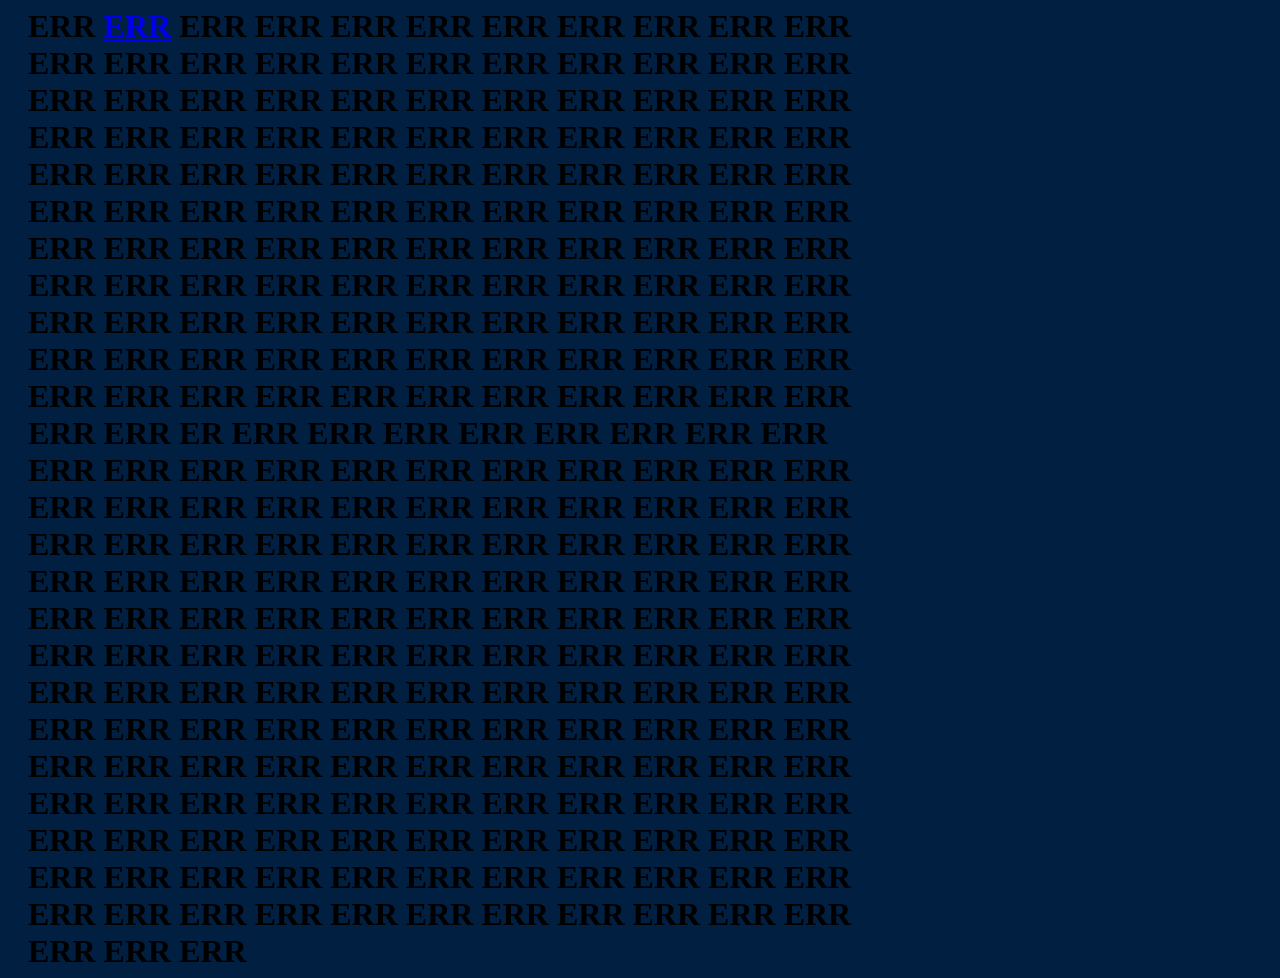
<file: zcc/Index.html>
<!DOCTYPE html>
<html lang="en">
<head>
    <meta charset="UTF-8">
    <meta name="viewport" content="width=device-width, initial-scale=1.0">
    <style>
        :root {
    /* colores */
    --A: #ff0000;
    --B: #007bff;
    --C: rgb(9, 255, 0);
    --D: #ff00ff;
    --E: rgb(255, 255, 0);
    --F: #00ffff;
    --G: #6f00ff;

}

h1 {
    margin: 0px 20px;
    animation: puls 20s none reverse infinite;
}

html {
    background: #001f41;
    animation: pulso 0.05s none infinite;
    width: 900px;
    text-decoration: none;
}

        @keyframes pulso {
    0% {
        background: var(--A);
    }
    16.66666666666667% {
        background: var(--B);
    }
    33.33333333333333% {
        background: var(--C);
    }

    50% {
        background: var(--D);
    }

    66.66666666666667% {
        background: var(--E);
    }

    83.33333333333334% {
        background: var(--F);
    }

    98.99999999999999% {
        background: var(--G);
    }
    
    99.99999999999999% {
        background: var(--fashback);
    }

    100% {
        background: var(--G);
    }


}

        @keyframes puls {
    0% {
        color: var(--A);
        margin: 0 500px;
    }
    16.66666666666667% {
        margin: 0 500px;
        color: var(--B);
    }
    33.33333333333333% {
        margin: 0 500px;
        color: var(--C);
    }

    50% {
        margin: 0 500px;
        color: var(--D);
    }

    66.66666666666667% {
        margin: 0 500px;
        color: var(--E);
    }

    83.33333333333334% {
        margin: 0 500px;
        color: var(--F);
    }

    98.99999999999999% {
        margin: 0 500px;
        color: var(--G);
    }
    
    99.99999999999999% {
        margin: 0 500px;
        color: var(--fashback);
    }

    100% {
        margin: 0 500px;
        color: var(--G);
    }


}
    </style>

    <title>ERR</title>
    
</head>
<body>
    <h1> ERR  <a href="/Index.html">ERR</a>  ERR  ERR  ERR  ERR  ERR  ERR  ERR  ERR  ERR  ERR  ERR  ERR  ERR  ERR  ERR  ERR  ERR  ERR  ERR  ERR  ERR  ERR  ERR  ERR  ERR  ERR  ERR  ERR  ERR  ERR  ERR  ERR  ERR  ERR  ERR  ERR  ERR  ERR  ERR  ERR  ERR  ERR  ERR  ERR  ERR  ERR  ERR  ERR  ERR  ERR  ERR  ERR  ERR  ERR  ERR  ERR  ERR  ERR  ERR  ERR  ERR  ERR  ERR  ERR  ERR  ERR  ERR  ERR  ERR  ERR  ERR  ERR  ERR  ERR  ERR  ERR  ERR  ERR  ERR  ERR  ERR  ERR  ERR  ERR  ERR  ERR  ERR  ERR  ERR  ERR  ERR  ERR  ERR  ERR  ERR  ERR  ERR  ERR  ERR  ERR  ERR  ERR  ERR  ERR  ERR  ERR  ERR  ERR  ERR  ERR  ERR  ERR  ERR  ERR  ERR  ERR  ERR  ERR  ERR  ERR  ERR  ER  ERR  ERR  ERR  ERR  ERR  ERR  ERR  ERR  ERR  ERR  ERR  ERR  ERR  ERR  ERR  ERR  ERR  ERR  ERR  ERR  ERR  ERR  ERR  ERR  ERR  ERR  ERR  ERR  ERR  ERR  ERR  ERR  ERR  ERR  ERR  ERR  ERR  ERR  ERR  ERR  ERR  ERR  ERR  ERR  ERR  ERR  ERR  ERR  ERR  ERR  ERR  ERR  ERR  ERR  ERR  ERR  ERR  ERR  ERR  ERR  ERR  ERR  ERR  ERR  ERR  ERR  ERR  ERR  ERR  ERR  ERR  ERR  ERR  ERR  ERR  ERR  ERR  ERR  ERR  ERR  ERR  ERR  ERR  ERR  ERR  ERR  ERR  ERR  ERR  ERR  ERR  ERR  ERR  ERR  ERR  ERR  ERR  ERR  ERR  ERR  ERR  ERR  ERR  ERR  ERR  ERR  ERR  ERR  ERR  ERR  ERR  ERR  ERR  ERR  ERR  ERR  ERR  ERR  ERR  ERR  ERR  ERR  ERR  ERR  ERR  ERR  ERR  ERR  ERR  ERR  ERR  ERR  ERR  ERR  ERR  ERR  ERR  ERR  ERR  ERR  ERR  ERR  ERR  ERR  ERR  ERR  ERR  ERR  ERR  ERR  ERR  ERR  ERR  ERR </h1>
    
</body>
</html>
</file>
